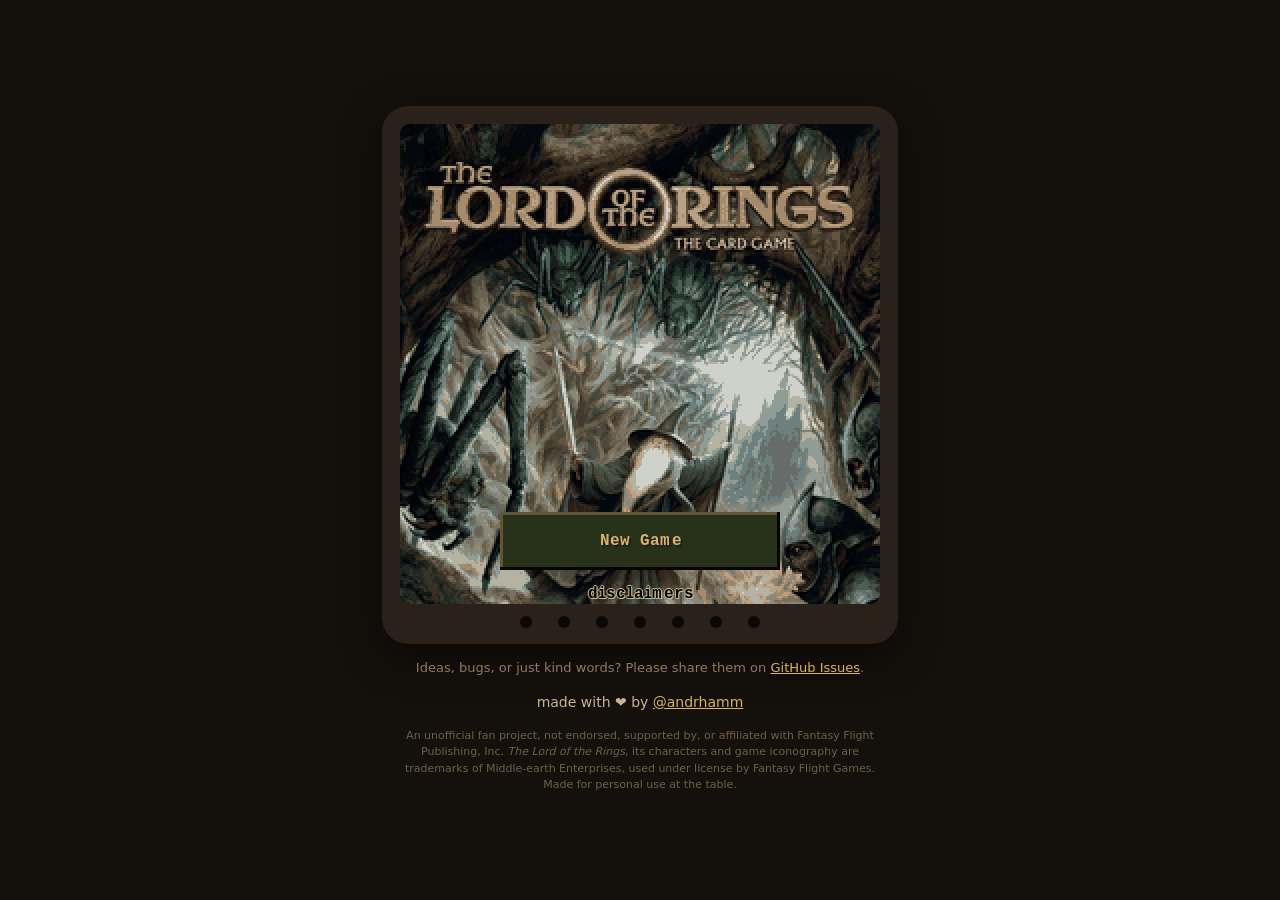
<file: docs/presto/index.html>
<!DOCTYPE html>
<html lang="en">
<head>
  <meta charset="utf-8">
  <meta name="viewport" content="width=device-width, initial-scale=1">
  <title>LOTR LCG HUD — web twin</title>
  <link rel="stylesheet" href="../style.css">
</head>
<body>
  <main>
    <div class="device">
      <canvas id="screen" width="480" height="480"></canvas>
      <div class="ledbar">
        <span class="led"></span><span class="led"></span><span class="led"></span>
        <span class="led"></span><span class="led"></span><span class="led"></span>
        <span class="led"></span>
      </div>
    </div>
    <footer class="foot">
      <p class="note">
        Ideas, bugs, or just kind words? Please share them on
        <a href="https://github.com/andrhamm/lotr-lcg-presto-hud/issues">GitHub Issues</a>.
      </p>
      <p class="made">made with ❤️ by
        <a href="https://github.com/andrhamm/lotr-lcg-presto-hud">@andrhamm</a></p>
      <p class="disclaimer">
        An unofficial fan project, not endorsed, supported by, or affiliated with
        Fantasy Flight Publishing, Inc. <em>The Lord of the Rings</em>, its characters
        and game iconography are trademarks of Middle-earth Enterprises, used under
        license by Fantasy Flight Games. Made for personal use at the table.
      </p>
    </footer>
  </main>
  <script type="module" src="../js/main.js"></script>
</body>
</html>
</file>
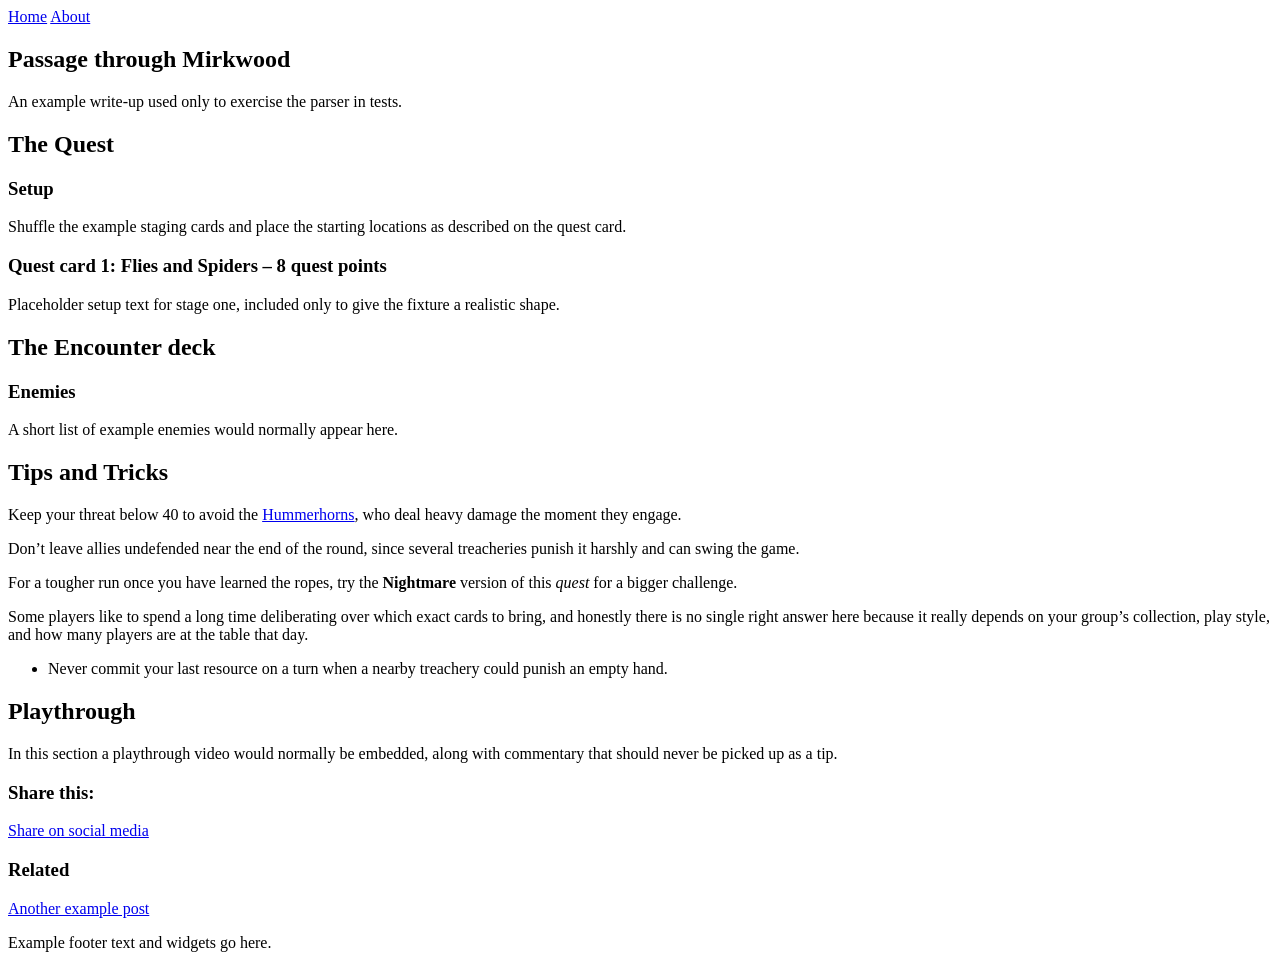
<file: tests/fixtures/votp_passage.html>
<!DOCTYPE html>
<!--
  Synthetic fixture, NOT a copy of any real page. It mirrors the real site's
  DOM shape (WordPress <article>/entry-content wrapper, H2/H3 heading nesting,
  a "Tips and Tricks" section bounded by the next H2, inline <a>/<strong>/<em>
  markup, HTML entities, and a trailing share/related block) closely enough to
  exercise build_tips.extract_blocks()'s real parsing logic, but every sentence
  of prose below was written for this test - see docs/superpowers/plans/
  2026-07-24-stage-tips.md Task 1 Step 3.
-->
<html lang="en">
<head><meta charset="utf-8"><title>Passage through Mirkwood &#8211; Example Quest Spotlight</title></head>
<body>
<div id="page">
<header id="masthead"><nav><a href="/">Home</a> <a href="/about">About</a></nav></header>
<div id="content">
<article id="post-1" class="post-1 post type-post status-publish format-standard hentry category-example">
<div class="entry-content">
<h2>Passage through Mirkwood</h2>
<p>An example write-up used only to exercise the parser in tests.</p>

<h2>The Quest</h2>
<h3>Setup</h3>
<p>Shuffle the example staging cards and place the starting locations as described on the quest card.</p>
<h3>Quest card 1: Flies and Spiders &#8211; 8 quest points</h3>
<p>Placeholder setup text for stage one, included only to give the fixture a realistic shape.</p>

<h2>The Encounter deck</h2>
<h3>Enemies</h3>
<p>A short list of example enemies would normally appear here.</p>

<h2>Tips and Tricks</h2>
<p>Keep your threat below 40 to avoid the <a href="https://example.com/hummerhorns">Hummerhorns</a>, who deal heavy damage the moment they engage.</p>
<p>Don&#8217;t leave allies undefended near the end of the round, since several treacheries punish it harshly and can swing the game.</p>
<p>For a tougher run once you have learned the ropes, try the <strong>Nightmare</strong> version of this <em>quest</em> for a bigger challenge.</p>
<p>Some players like to spend a long time deliberating over which exact cards to bring, and honestly there is no single right answer here because it really depends on your group&#8217;s collection, play style, and how many players are at the table that day.</p>
<ul>
<li>Never commit your last resource on a turn when a nearby treachery could punish an empty hand.</li>
</ul>

<h2>Playthrough</h2>
<p>In this section a playthrough video would normally be embedded, along with commentary that should never be picked up as a tip.</p>

<h3>Share this:</h3>
<p><a href="#">Share on social media</a></p>
<h3>Related</h3>
<p><a href="/other-post">Another example post</a></p>
</div>
</article>
</div>
<footer id="colophon"><p>Example footer text and widgets go here.</p></footer>
</div>
<script>console.log("tracking snippet that must never be parsed as content");</script>
</body>
</html>
</file>
<file: docs/style.css>
html, body {
  margin: 0;
  min-height: 100vh;
  background: #14100c;
  color: #c8b690;
  font: 15px/1.6 -apple-system, system-ui, sans-serif;
  display: grid;
  place-items: center;
}

main {
  display: flex;
  flex-direction: column;
  align-items: center;
  gap: 14px;
  padding: 24px 16px;
}

.device {
  background: #2a211a;
  border-radius: 26px;
  padding: 18px 18px 12px;
  box-shadow: 0 12px 40px rgba(0, 0, 0, .55);
}

canvas {
  display: block;
  width: min(480px, calc(100vw - 68px));
  aspect-ratio: 1 / 1;
  image-rendering: pixelated;
  border-radius: 10px;
  background: #100c09;
  cursor: pointer;
  touch-action: manipulation;
}

.ledbar {
  display: flex;
  justify-content: center;
  gap: 26px;
  padding: 12px 0 4px;
}

.led {
  width: 12px;
  height: 12px;
  border-radius: 50%;
  background: #0a0805;
  transition: background .15s, box-shadow .15s;
}

.foot {
  display: flex;
  flex-direction: column;
  align-items: center;
  gap: 10px;
  max-width: 520px;
  margin: 0 auto;
}
.note {
  max-width: 480px;
  text-align: center;
  font-size: 13px;
  color: #8d7c5c;
  margin: 0;
}
.note a, .made a, .disclaimer a { color: #d8b45a; }
.made {
  text-align: center;
  font-size: 14px;
  color: #c8b690;
  margin: 2px 0 0;
}
.disclaimer {
  max-width: 500px;
  text-align: center;
  font-size: 11px;
  line-height: 1.5;
  color: #6d6047;
  margin: 4px 0 0;
}

/* Mobile portrait: HUD spans the full width (square), footer below it. */
@media (orientation: portrait) and (max-width: 700px) {
  html, body { place-items: start stretch; }
  main { flex-direction: column; gap: 0; padding: 0 0 24px; width: 100%; box-sizing: border-box; }
  .device {
    width: 100%;
    box-sizing: border-box;
    border-radius: 0;
    padding: 6px 6px 2px;
  }
  canvas { width: 100%; max-width: 100%; border-radius: 0; }
  .foot { padding: 18px 16px 0; max-width: 100%; }
  .note, .disclaimer { max-width: 100%; }
}

/* Mobile landscape: full-height square HUD on the left, footer to the right. */
@media (orientation: landscape) and (max-height: 500px) {
  html, body { place-items: center; }
  main {
    flex-direction: row;
    align-items: center;
    justify-content: center;
    gap: 18px;
    padding: 8px 12px;
    width: 100%;
    height: 100vh;
    box-sizing: border-box;
  }
  .device {
    flex: 0 0 auto;
    height: 100%;
    box-sizing: border-box;
    display: flex;
    flex-direction: column;
    justify-content: center;
    padding: 6px;
    border-radius: 14px;
  }
  canvas {
    height: calc(100vh - 44px);
    width: auto;
    max-width: 62vw;
    aspect-ratio: 1 / 1;
  }
  .foot {
    flex: 1 1 0;
    align-items: flex-start;
    text-align: left;
    max-height: 100vh;
    overflow-y: auto;
    margin: 0;
    padding: 4px 0;
    gap: 8px;
  }
  .note, .made, .disclaimer { text-align: left; max-width: 100%; margin: 0; }
}
</file>
